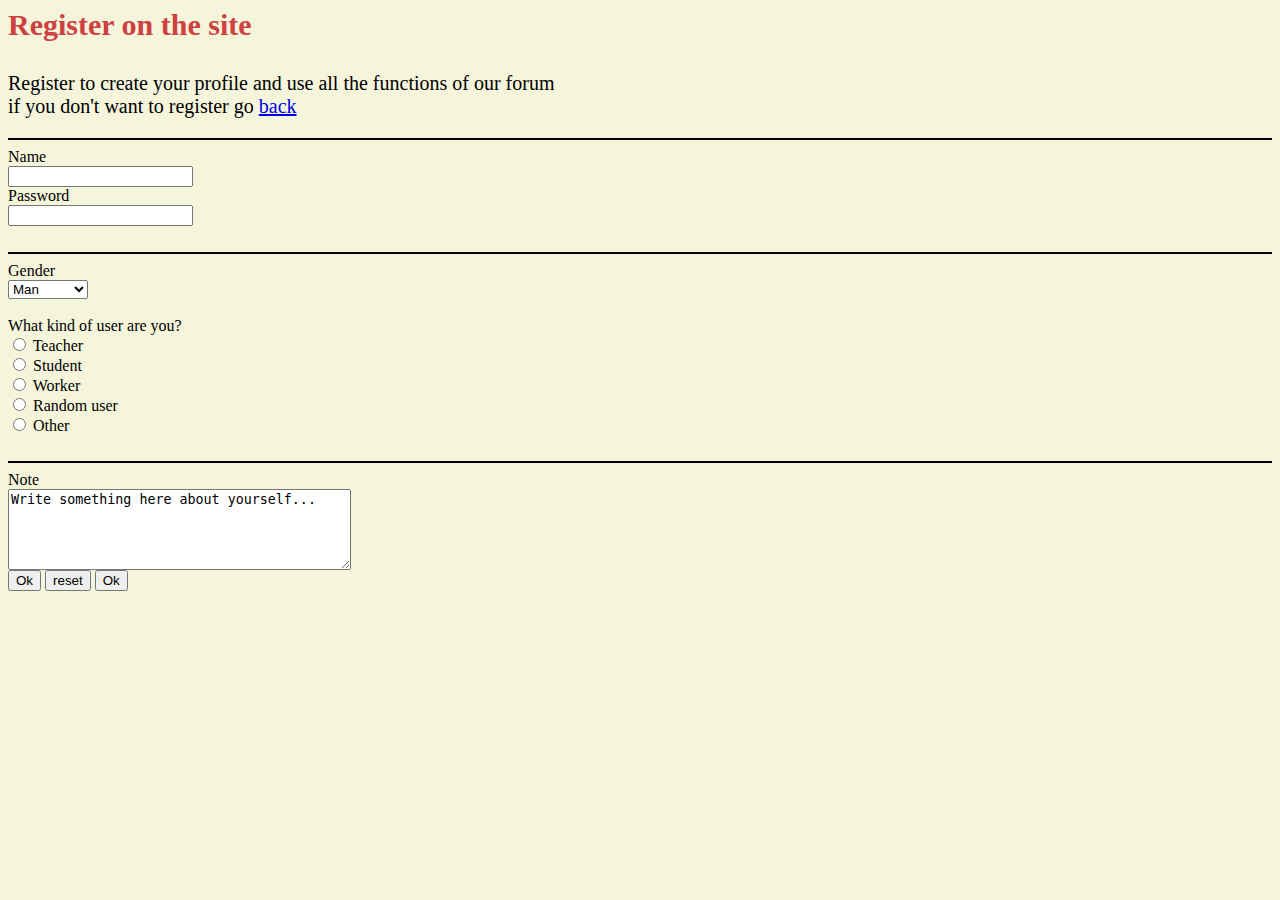
<file: login/index.html>
<html>
<head>
	<title>WikiTutorial.Sing up.com</title>
</head>
<body bgcolor="beige"><FONT style="color: #000000;" face="NT mikella">
	<form name="nomeform" action="azione...">
<!-- ----------------------------------------------------------------------------------- -->
		<H2><p style="color:#ce4141; font-size: 30px;">Register on the site</p></H2>
		<p style="font-size: 20px;">Register to create your profile and use all the functions of our forum<br>
			if you don't want to register go <a href="https://rayetto.github.io">back</a>
		</p>
		<hr style="border:solid #000000 1px; color: #000000; background-color: #000000">
		Name<br><input name="nome" type="text"> <br>
		Password<br><input name="password" type="password"> <br> <br>
<!-- ----------------------------------------------------------------------------------- -->
		<hr style="border:solid #000000 1px; color: #000000; background-color: #000000">
		Gender<br>
		<select name="gender">
		<option value="man">Man</option>
		<option value="woman">Woman</option>
		<option value="no-binary">No-binary</option>
		<option value="other">Other</option>
		</select><br><br>
<!-- ----------------------------------------------------------------------------------- -->
	What kind of user are you?<br>
	<input type="radio" name="kind" value="teacher"> Teacher <br>
	<input type="radio" name="kind" value="student"> Student <br>
	<input type="radio" name="kind" value="worker"> Worker <br>
	<input type="radio" name="kind" value="random user"> Random user <br>
	<input type="radio" name="kind" value="other"> Other <br><br>
<!-- ----------------------------------------------------------------------------------- -->
<hr style="border:solid #000000 1px; color: #000000; background-color: #000000">
		Note<br>
		<textarea name="note" rows="5" cols="40">
Write something here about yourself...
		</textarea><br>
<!-- ----------------------------------------------------------------------------------- -->
		<input type="submit" name="ok" value="Ok">
		<input type="reset" name="reset" value="reset">
		<form action="http://google.com">
			<input type="submit" name="ok" value="Ok">
		</form>
<!-- ----------------------------------------------------------------------------------- -->
	</form></font>
</body>
</html>
</file>
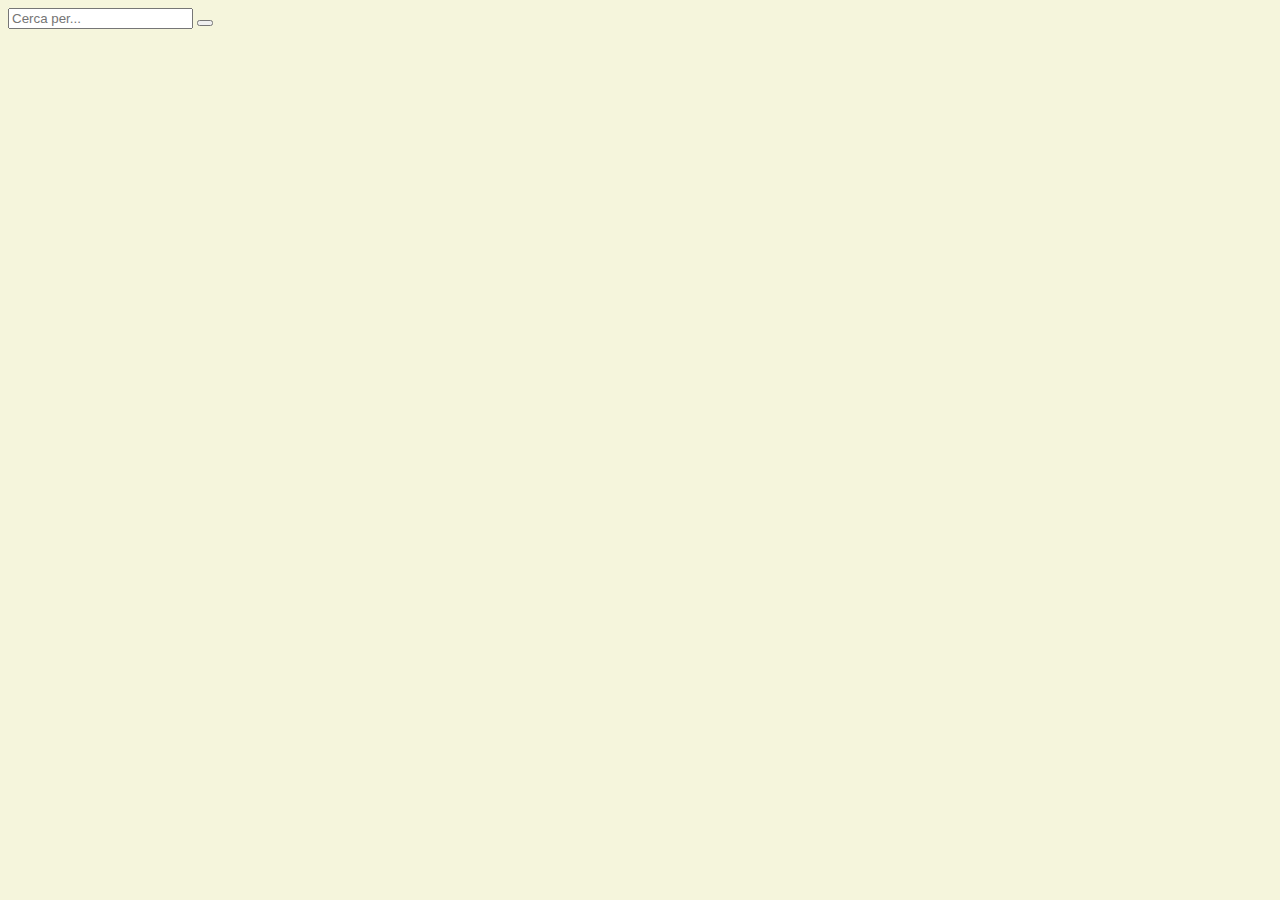
<file: login/explore/index.html>
<html>
<head>
    <title>WikiTutorial.Explore.com</title>

</head>
<style type="text/css">

</style>
<body bgcolor= "beige"><FONT style="color: #000000;" face="NT mikella">
    <div class="modulo-ricerca">
        <input id="search" type="text" placeholder="Cerca per..." required>
        <button onclick="cerca()" id="submit" type="submit" value="CERCA"></button>
    </div>

<div id="cacca"></div>

</div>


<body>


<script>

let arrayTitoli = [
  { titolo: 'La storia dei videogiochi', link: 'https://rayetto.github.io/index.html' },
  { titolo: 'La storia dei cartoni', link: 'WikiTutorial/index2.html' }
];

function cerca() {
  let textContent = document.getElementById("search").value;

  textContent = textContent.toLowerCase();

  let filteredContacts = filterFunction(textContent);

  console.log(filteredContacts);

  let divElement = document.getElementById("cacca");
  divElement.innerHTML = "";

  for (let i = 0; i < filteredContacts.length; i++) {
    let elementi = document.createElement("a");
    let link = getLink(filteredContacts[i]);
    elementi.setAttribute("href", link);
    elementi.innerHTML = filteredContacts[i];
    divElement.appendChild(elementi);
  }
}

function filterFunction(textContent) {
  console.log(textContent);
  let results = [];

  for (let i = 0; i < arrayTitoli.length; i++) {
    let arraititoli = arrayTitoli[i].titolo;

    if (arraititoli.includes(textContent)) {
      results.push(arraititoli);
    }
  }

  return results;
}

function getLink(titolo) {
  for (let i = 0; i < arrayTitoli.length; i++) {
    if (arrayTitoli[i].titolo === titolo) {
      return arrayTitoli[i].link;
    }
  }
}

</script>
        
</body>
</html>
</file>
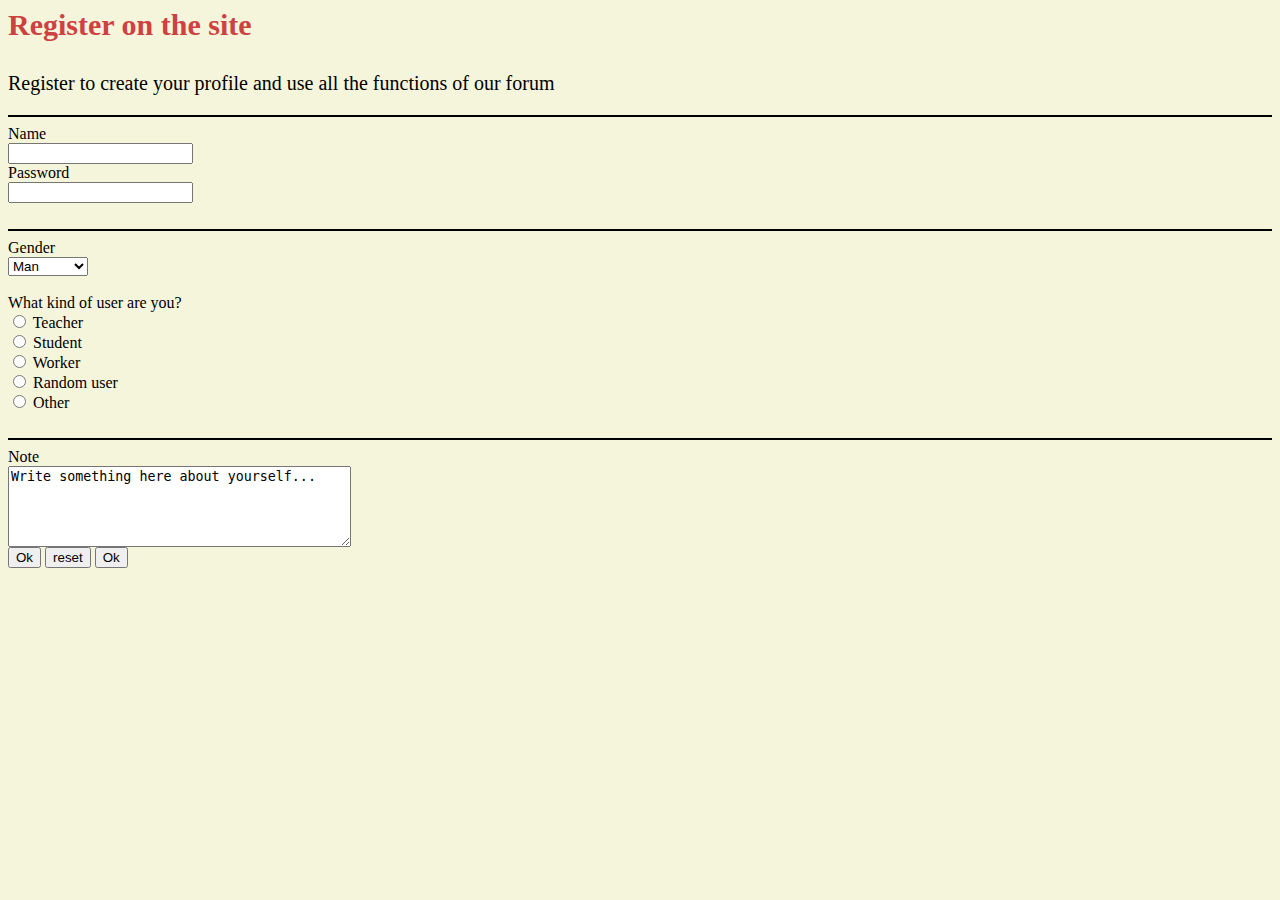
<file: Rayetto.github.io/login/index.html>
<html>
<head>
	<title>WikiTutorial.Sing up.com</title>
</head>
<body bgcolor="beige"><FONT style="color: #000000;" face="NT mikella">
	<form name="nomeform" action="azione...">
<!-- ----------------------------------------------------------------------------------- -->
		<H2><p style="color:#ce4141; font-size: 30px;">Register on the site</p></H2>
		<p style="font-size: 20px;">Register to create your profile and use all the functions of our forum</p>
		<hr style="border:solid #000000 1px; color: #000000; background-color: #000000">
		Name<br><input name="nome" type="text"> <br>
		Password<br><input name="password" type="password"> <br> <br>
<!-- ----------------------------------------------------------------------------------- -->
		<hr style="border:solid #000000 1px; color: #000000; background-color: #000000">
		Gender<br>
		<select name="gender">
		<option value="man">Man</option>
		<option value="woman">Woman</option>
		<option value="no-binary">No-binary</option>
		<option value="other">Other</option>
		</select><br><br>
<!-- ----------------------------------------------------------------------------------- -->
	What kind of user are you?<br>
	<input type="radio" name="kind" value="teacher"> Teacher <br>
	<input type="radio" name="kind" value="student"> Student <br>
	<input type="radio" name="kind" value="worker"> Worker <br>
	<input type="radio" name="kind" value="random user"> Random user <br>
	<input type="radio" name="kind" value="other"> Other <br><br>
<!-- ----------------------------------------------------------------------------------- -->
<hr style="border:solid #000000 1px; color: #000000; background-color: #000000">
		Note<br>
		<textarea name="note" rows="5" cols="40">
Write something here about yourself...
		</textarea><br>
<!-- ----------------------------------------------------------------------------------- -->
		<input type="submit" name="ok" value="Ok">
		<input type="reset" name="reset" value="reset">
		<form action="http://google.com">
			<input type="submit" name="ok" value="Ok">
		</form>
<!-- ----------------------------------------------------------------------------------- -->
	</form></font>
</body>
</html>
</file>
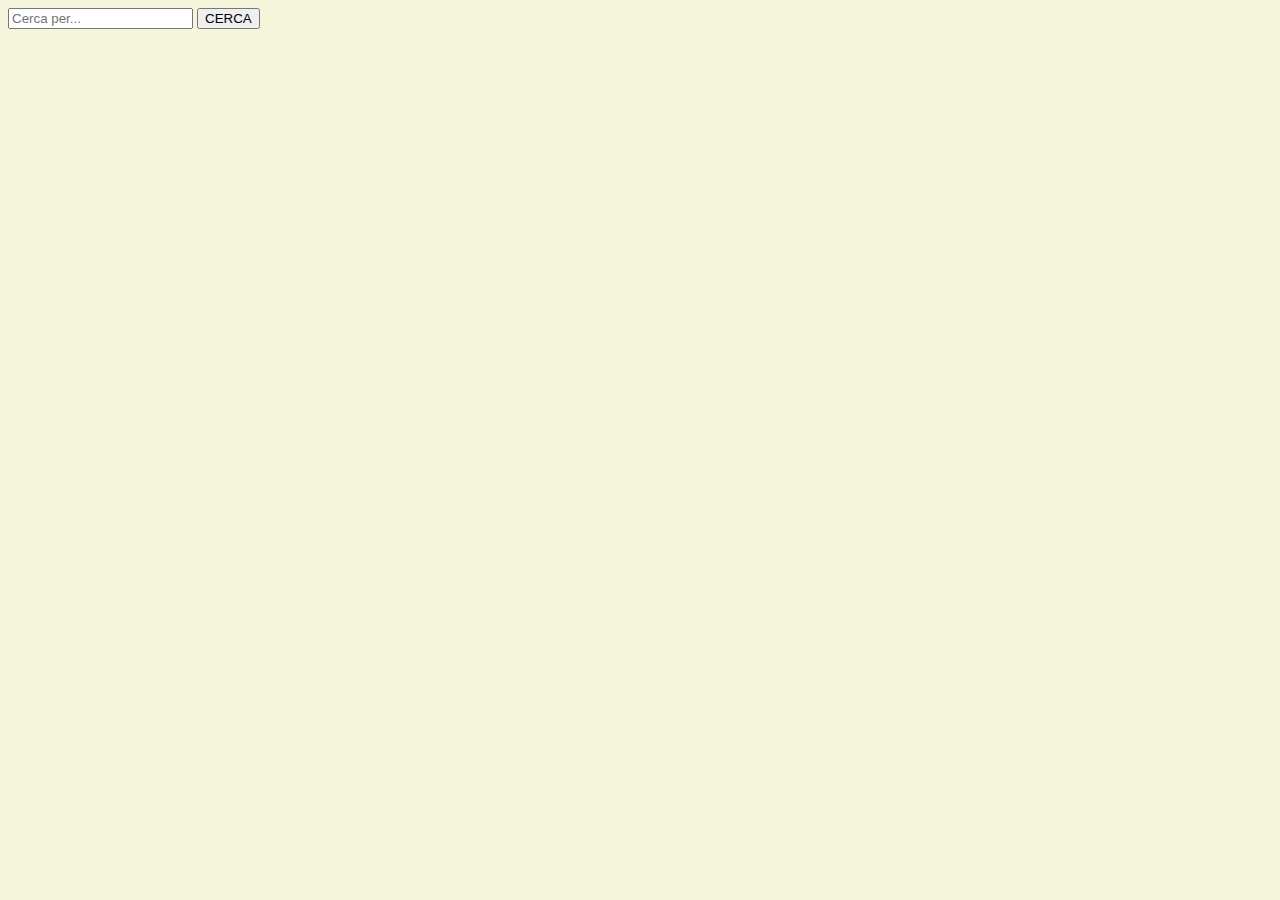
<file: Rayetto.github.io/login/explore/index.html>
<html>
<head>
    <title>WikiTutorial.Explore.com</title>

</head>
<style type="text/css">

</style>
<body bgcolor= "beige"><FONT style="color: #000000;" face="NT mikella">
    <form class="modulo-ricerca">
        <input id="search" type="text" placeholder="Cerca per..." required>
        <input id="submit" type="submit" value="CERCA">
      </form>
<body>

</body>
</html>
</file>
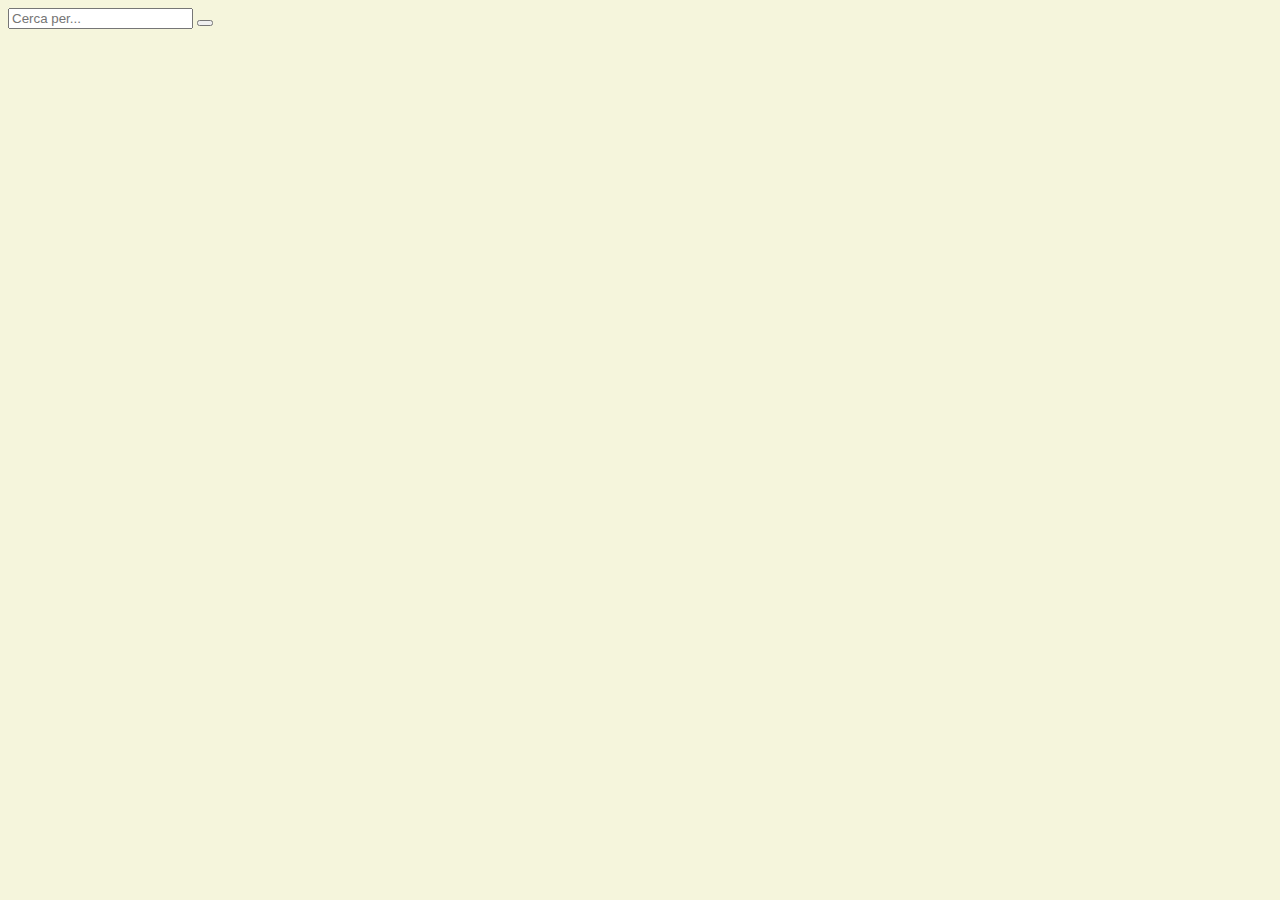
<file: WikiTutorial/login/explore/index.html>
<html>
<head>
    <title>WikiTutorial.Explore.com</title>

</head>
<style type="text/css">

</style>
<body bgcolor= "beige"><FONT style="color: #000000;" face="NT mikella">
    <div class="modulo-ricerca">
        <input id="search" type="text" placeholder="Cerca per..." required>
        <button onclick="cerca()" id="submit" type="submit" value="CERCA"></button>
    </div>

<div id="cacca"></div>

</div>


<body>


<script>

let arrayTitoli = [
  { titolo: 'La storia dei videogiochi', link: 'WikiTutorial/index.html' },
  { titolo: 'La storia dei cartoni', link: 'WikiTutorial/index2.html' }
];

function cerca() {
  let textContent = document.getElementById("search").value;

  textContent = textContent.toLowerCase();

  let filteredContacts = filterFunction(textContent);

  console.log(filteredContacts);

  let divElement = document.getElementById("cacca");
  divElement.innerHTML = "";

  for (let i = 0; i < filteredContacts.length; i++) {
    let elementi = document.createElement("a");
    let link = getLink(filteredContacts[i]);
    elementi.setAttribute("href", link);
    elementi.innerHTML = filteredContacts[i];
    divElement.appendChild(elementi);
  }
}

function filterFunction(textContent) {
  console.log(textContent);
  let results = [];

  for (let i = 0; i < arrayTitoli.length; i++) {
    let arraititoli = arrayTitoli[i].titolo;

    if (arraititoli.includes(textContent)) {
      results.push(arraititoli);
    }
  }

  return results;
}

function getLink(titolo) {
  for (let i = 0; i < arrayTitoli.length; i++) {
    if (arrayTitoli[i].titolo === titolo) {
      return arrayTitoli[i].link;
    }
  }
}

</script>
        
</body>
</html>
</file>
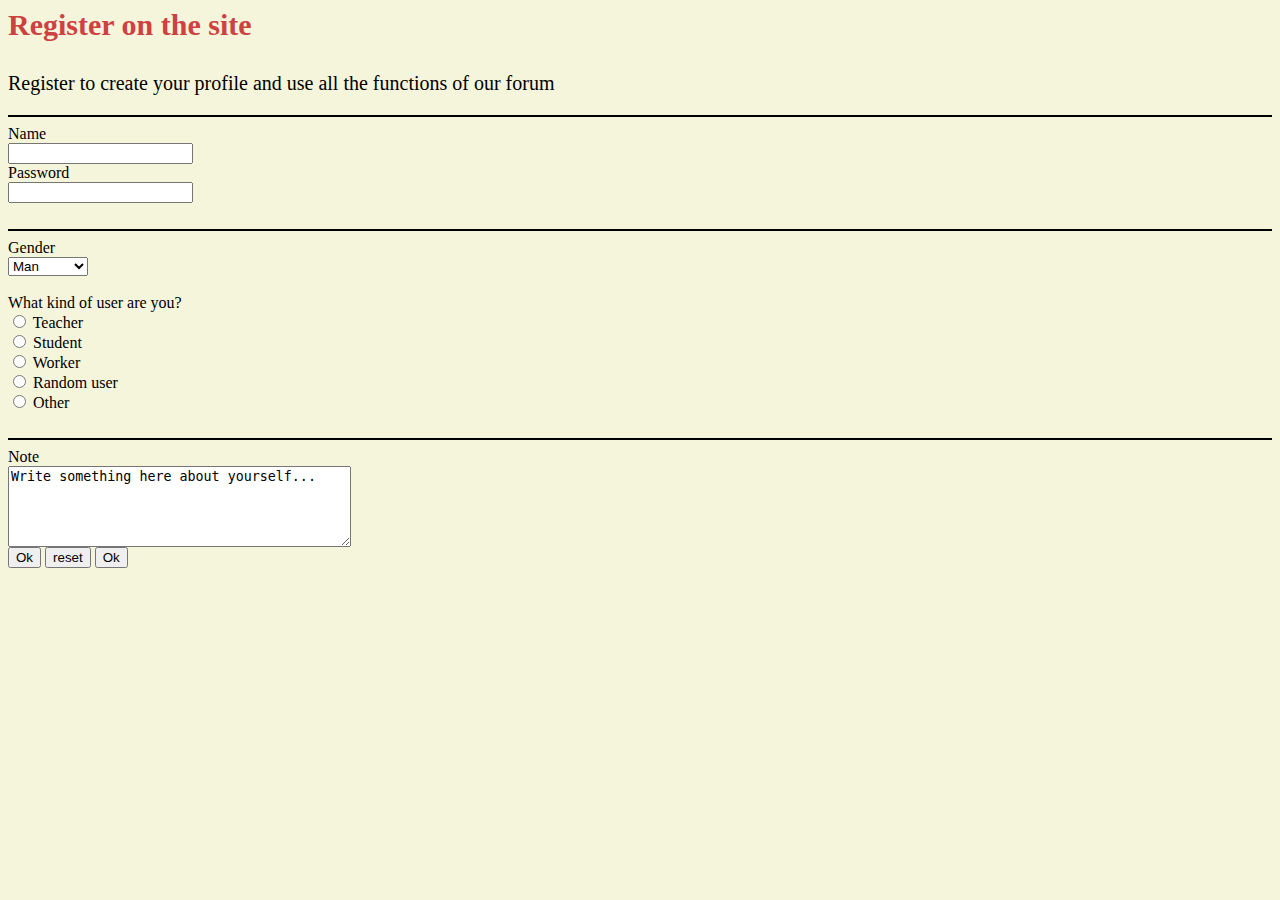
<file: login.html>
<html>
<head>
	<title>WikiTutorial.Sing up.com</title>
</head>
<body bgcolor="beige"><FONT style="color: #000000;" face="NT mikella">
	<form name="nomeform" action="azione...">
<!-- ----------------------------------------------------------------------------------- -->
		<H2><p style="color:#ce4141; font-size: 30px;">Register on the site</p></H2>
		<p style="font-size: 20px;">Register to create your profile and use all the functions of our forum</p>
		<hr style="border:solid #000000 1px; color: #000000; background-color: #000000">
		Name<br><input name="nome" type="text"> <br>
		Password<br><input name="password" type="password"> <br> <br>
<!-- ----------------------------------------------------------------------------------- -->
		<hr style="border:solid #000000 1px; color: #000000; background-color: #000000">
		Gender<br>
		<select name="gender">
		<option value="man">Man</option>
		<option value="woman">Woman</option>
		<option value="no-binary">No-binary</option>
		<option value="other">Other</option>
		</select><br><br>
<!-- ----------------------------------------------------------------------------------- -->
	What kind of user are you?<br>
	<input type="radio" name="kind" value="teacher"> Teacher <br>
	<input type="radio" name="kind" value="student"> Student <br>
	<input type="radio" name="kind" value="worker"> Worker <br>
	<input type="radio" name="kind" value="random user"> Random user <br>
	<input type="radio" name="kind" value="other"> Other <br><br>
<!-- ----------------------------------------------------------------------------------- -->
<hr style="border:solid #000000 1px; color: #000000; background-color: #000000">
		Note<br>
		<textarea name="note" rows="5" cols="40">
Write something here about yourself...
		</textarea><br>
<!-- ----------------------------------------------------------------------------------- -->
		<input type="submit" name="ok" value="Ok">
		<input type="reset" name="reset" value="reset">
		<form action="http://google.com">
			<input type="submit" name="ok" value="Ok">
		</form>
<!-- ----------------------------------------------------------------------------------- -->
	</form></font>
</body>
</html>
</file>
